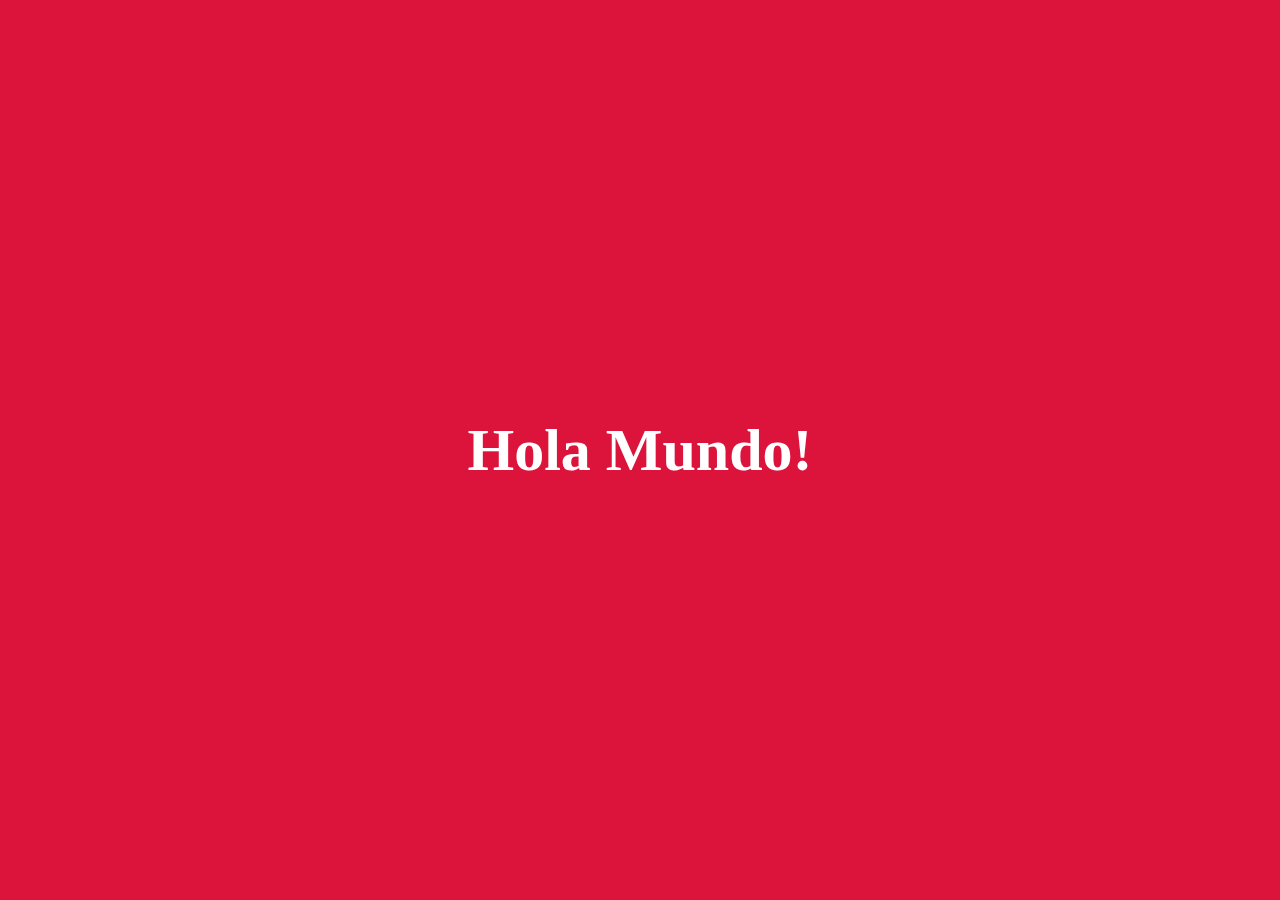
<file: index.html>
<!DOCTYPE html>
<html lang="en">
<head>
    <meta charset="UTF-8">
    <meta http-equiv="X-UA-Compatible" content="IE=edge">
    <meta name="viewport" content="width=device-width, initial-scale=1.0">
    <title>Test</title>
    <link rel="stylesheet" href="style.css">
</head>
<body>
    <h1>Hola Mundo!</h1>
</body>
</html>
</file>
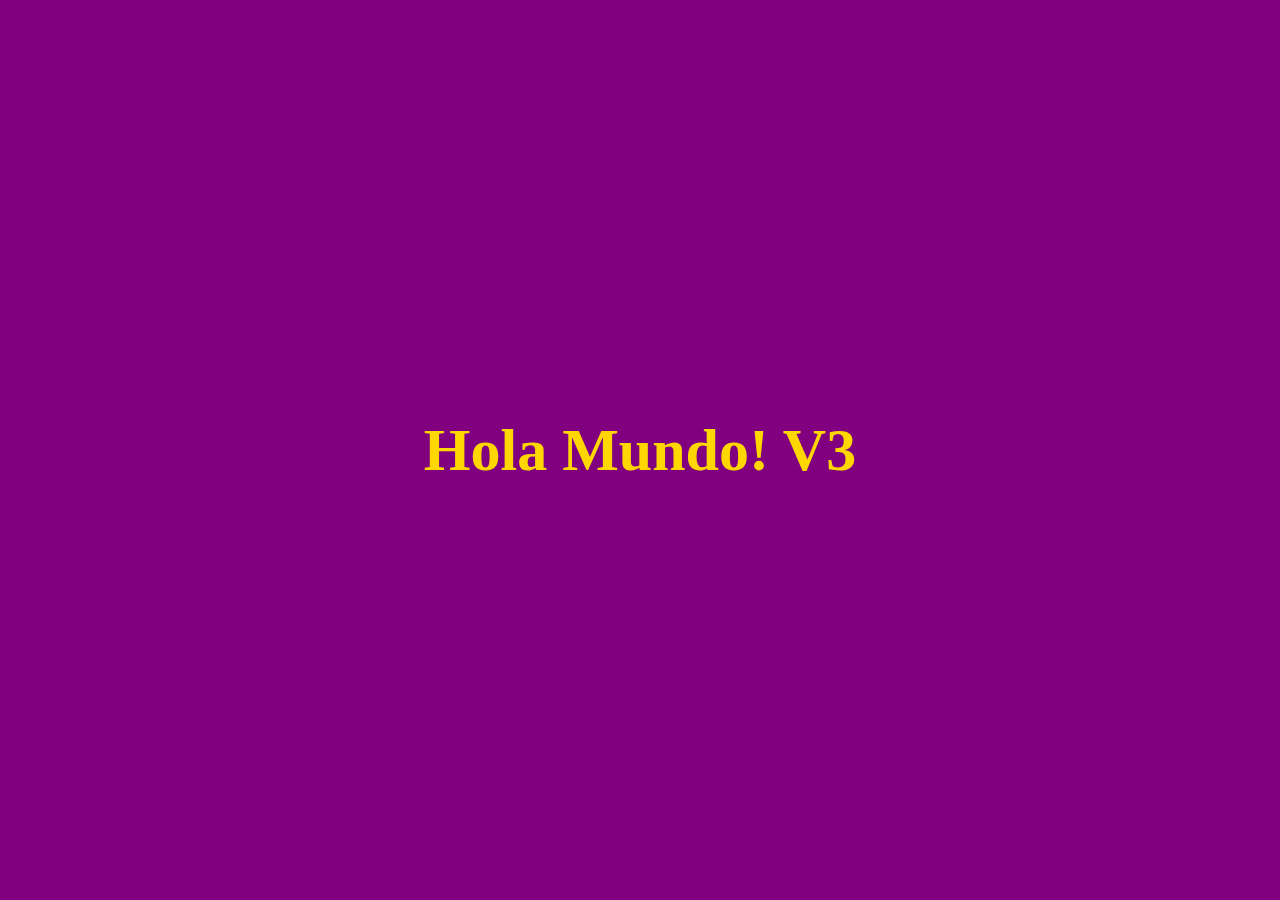
<file: public/index.html>
<!DOCTYPE html>
<html lang="en">
<head>
    <meta charset="UTF-8">
    <meta http-equiv="X-UA-Compatible" content="IE=edge">
    <meta name="viewport" content="width=device-width, initial-scale=1.0">
    <title>Test</title>
    <link rel="stylesheet" href="style.css">
</head>
<body>
    <h1>Hola Mundo! V3</h1>
</body>
</html>
</file>
<file: style.css>
*{
    margin: 0;
    padding: 0;
    box-sizing: border-box;
}


body{
    display: flex;
    justify-content: center;
    align-items: center;
    height: 100vh;
    background-color: crimson;
    color: #fff;
    font-size: 30px;
}
</file>
<file: public/style.css>
*{
    margin: 0;
    padding: 0;
    box-sizing: border-box;
}


body{
    display: flex;
    justify-content: center;
    align-items: center;
    height: 100vh;
    background-color: purple;
    color: gold;
    font-size: 30px;
}
</file>
